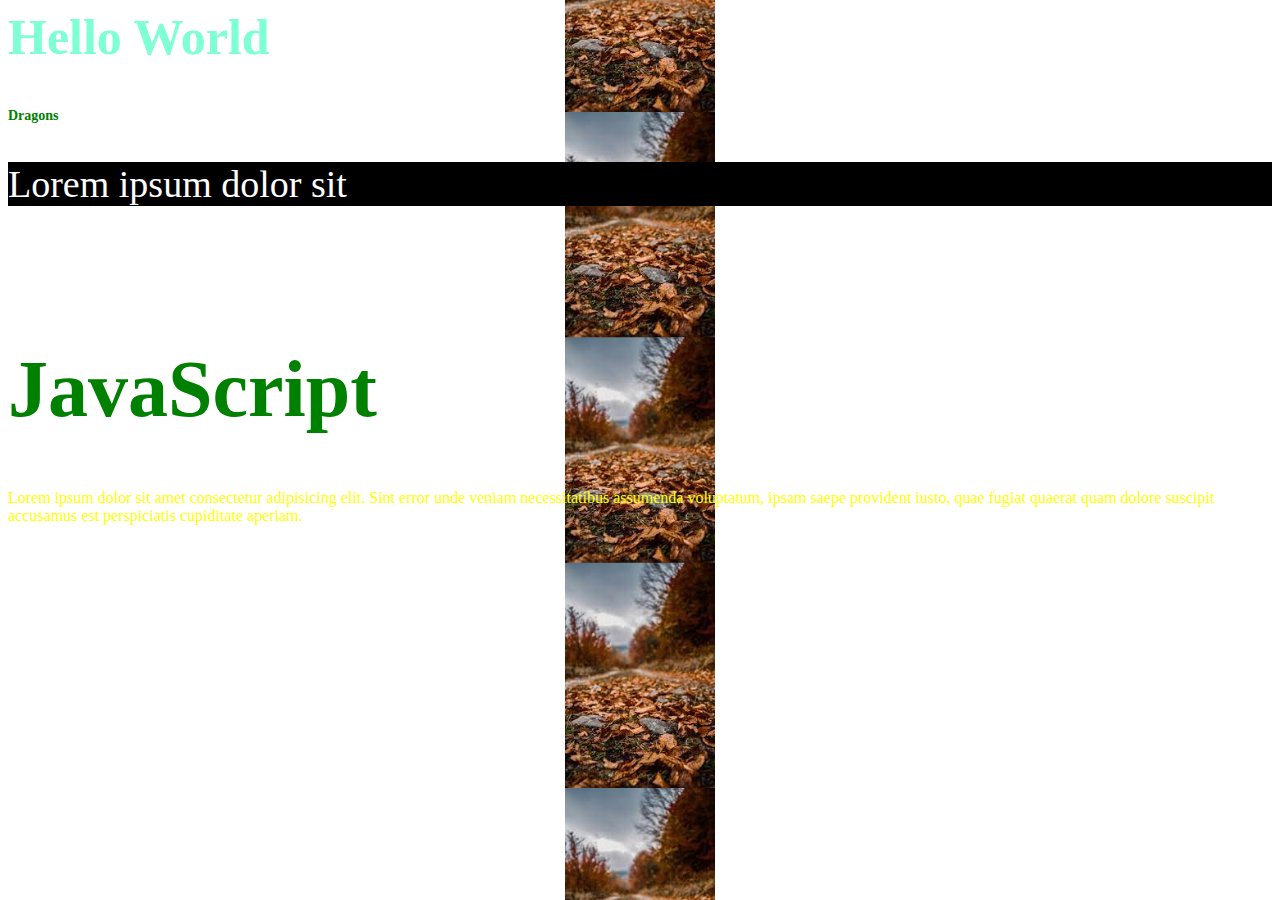
<file: cas5/index.html>
<html>
    <head>
<title>Intro to CSS</title>
        <link rel="stylesheet" type="text/css" href="./assets/css/style.css"/>
    </head>

    <!-- <body style="background-color: red;" > -->
    <body>
        <h2 style="font-size: 50px; color: aquamarine;">Hello World</h2>

        <h4 style="font-size: 14px;color: green; " >Dragons</h4>
        <p style="background-color: black; color: white ;font-size: 38px ;">Lorem ipsum dolor sit </p>

        <h1>Intro to CSS</h1>
        <h1 id="language">JavaScript</h1>

        <p class="some_text" id="text">Lorem ipsum dolor sit amet consectetur adipisicing elit. Sint error unde veniam necessitatibus assumenda voluptatum, ipsam saepe provident iusto, quae fugiat quaerat quam dolore suscipit accusamus est perspiciatis cupiditate aperiam.</p>
    </body>

</html>
</file>
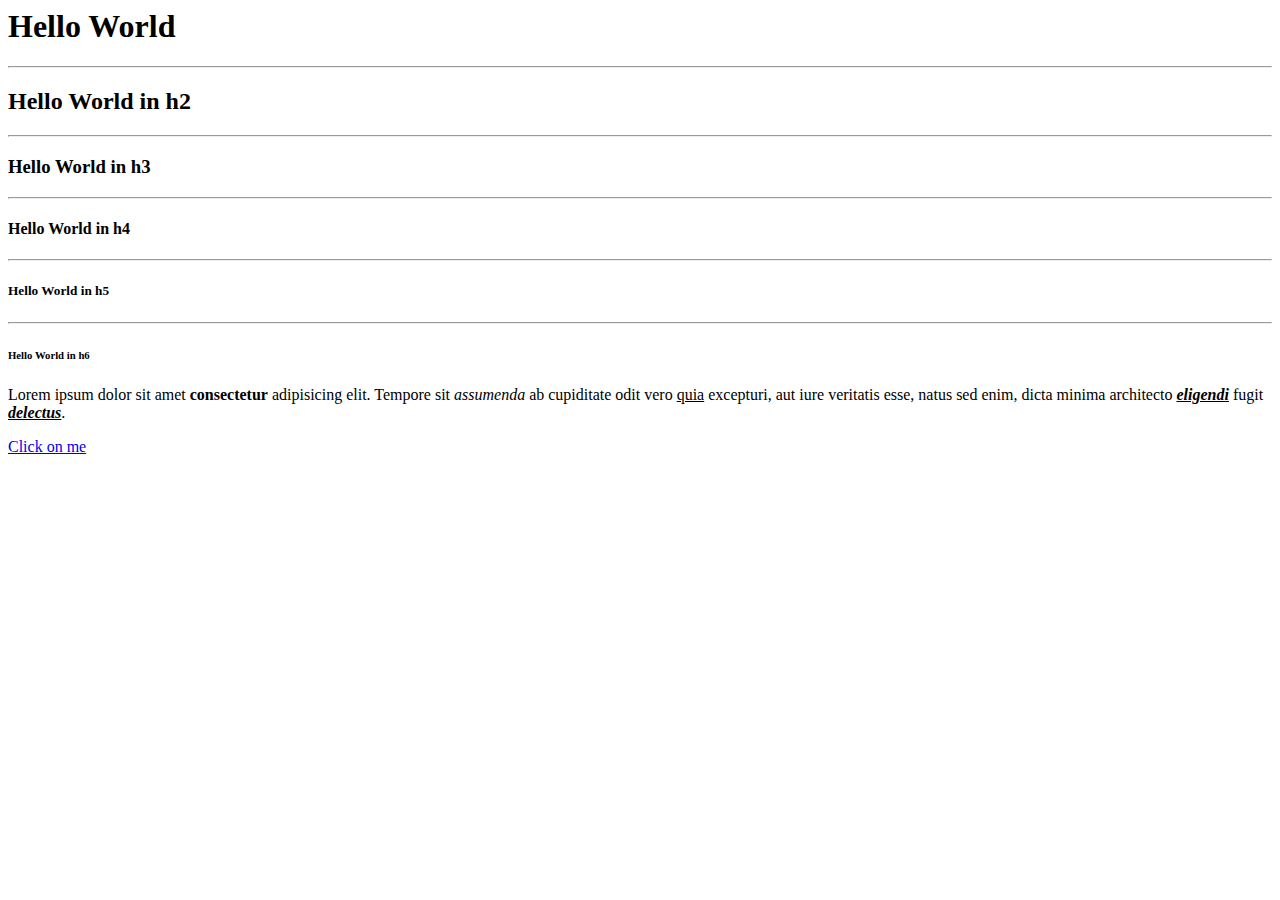
<file: cas1/first-file.html>
<html>
    <head>
        <title>Hello World</title>
    </head>

    <body>
       <h1>Hello World</h1>
       <hr />
       <h2>Hello World in h2</h2>
        <hr />
       <h3>Hello World in h3</h3> 
        <hr />
       <h4>Hello World in h4</h4> 
        <hr />
       <h5>Hello World in h5</h5> 
        <hr />
       <h6>Hello World in h6</h6> 
       
       <!-- <h2>This piece of code is commented</h2> -->

       <!--  Paragraph -->
       <p>Lorem ipsum dolor sit amet <b>consectetur</b> adipisicing elit. Tempore sit <i>assumenda</i> ab cupiditate odit vero <u>quia</u> excepturi, aut iure veritatis esse, natus sed enim, dicta minima architecto <b><i><u>eligendi</u></i></b> fugit <b><i><u>delectus</u></i></b>.</p>
        <!-- Hyperlinks -->
        <a href="test.html" >Click on me</a>
    </body>
</html>
</file>
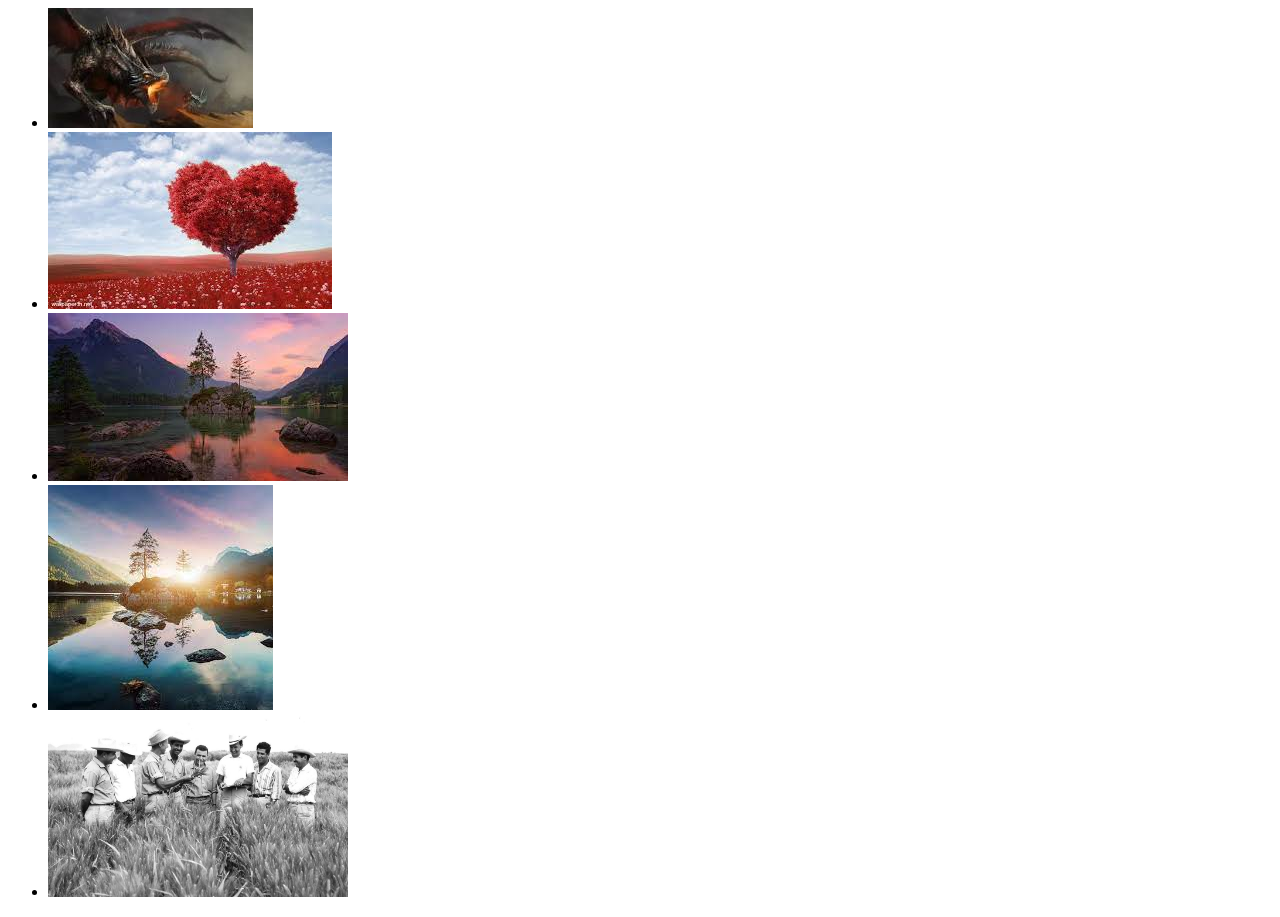
<file: cas2/lista.html>
<html>
    <head>
        <title>Sliki</title>
    </head>
    <body>
        <ul>
            <li><a href="https://www.youtube.com/watch?v=DYed5whEf4g" target="_blank"><img src="./dragon.jfif"></a></li>
            <li><a href="https://www.youtube.com/watch?v=tADnCEpbPI8" target="_blank"><img src="./photo3.jfif"></a></li>
            <li><a href="https://www.youtube.com" target="_blank"><img src="./photo4.jfif"></a></li>
            <li><a href="proba.html" target="_blank"><img src="./photo5.jfif"></a></li>
            <li><a href="index.html" target="_blank"><img src="./photo.jpg" width="300"></a></li>
        </ul>
    </body>

</html>
</file>
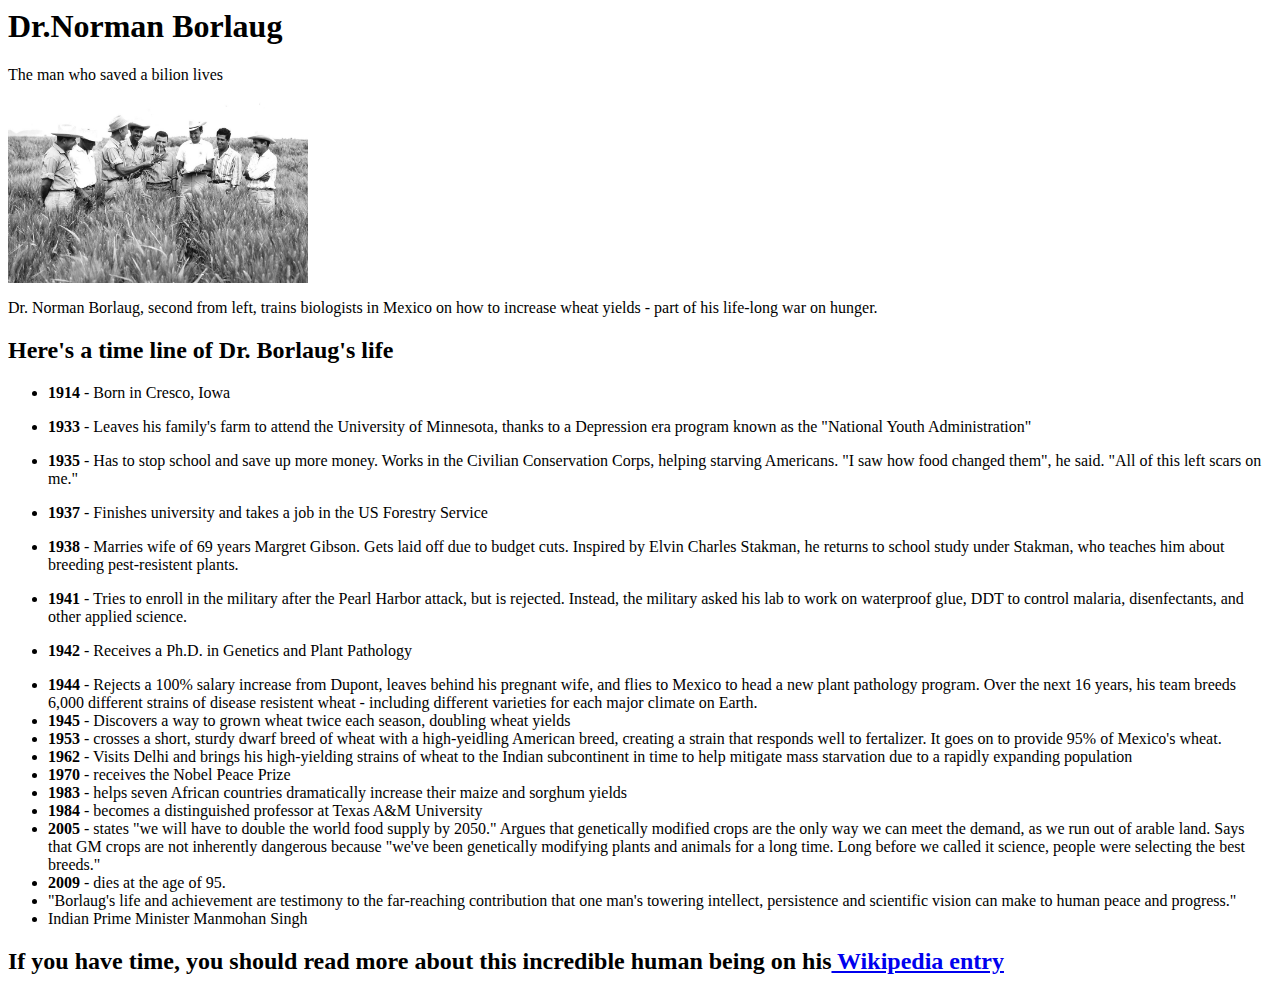
<file: cas2/proba.html>
<html>

<head>
    <title>Dr.norman Borlang</title>

<body>
    <h1>Dr.Norman Borlaug</h1>
    <p>The man who saved a bilion lives</p>
    <img src="photo.jpg" width="300">
    <p> Dr. Norman Borlaug, second from left, trains biologists in Mexico on how to increase wheat yields - part of his
        life-long war on hunger.</p>
    <h2>Here's a time line of Dr. Borlaug's life</h2>
    <ul>
        <li>
            <p><strong>1914</strong> - Born in Cresco, Iowa</p>
        </li>
        <li>
            <p><strong>1933</strong> - Leaves his family's farm to attend the University of Minnesota, thanks to a
                Depression era program known as the "National Youth Administration"</p>
        </li>
        <li>
            <p><strong>1935</strong> - Has to stop school and save up more money. Works in the Civilian Conservation
                Corps, helping starving Americans. "I saw how food changed them", he said. "All of this left scars on
                me."</p>
        </li>
        <li>
            <p><strong>1937</strong> - Finishes university and takes a job in the US Forestry Service</p>
        </li>
        <li>
            <p><strong>1938</strong> - Marries wife of 69 years Margret Gibson. Gets laid off due to budget cuts.
                Inspired by Elvin Charles Stakman, he returns to school study under Stakman, who teaches him about
                breeding pest-resistent plants.</p>
        </li>
        <li>
            <p><strong>1941</strong> - Tries to enroll in the military after the Pearl Harbor attack, but is rejected.
                Instead, the military asked his lab to work on waterproof glue, DDT to control malaria, disenfectants,
                and other applied science.</p>
        </li>
        <li>
            <p><strong>1942</strong> - Receives a Ph.D. in Genetics and Plant Pathology</p>
        </li>
        <li><strong>1944</strong> - Rejects a 100% salary increase from Dupont, leaves behind his pregnant wife, and
            flies to Mexico to head a new plant pathology program. Over the next 16 years, his team breeds 6,000
            different strains of disease resistent wheat - including different varieties for each major climate on
            Earth.</li>
        <li><strong>1945</strong> - Discovers a way to grown wheat twice each season, doubling wheat yields</li>
        <li><strong>1953</strong> - crosses a short, sturdy dwarf breed of wheat with a high-yeidling American breed,
            creating a strain that responds well to fertalizer. It goes on to provide 95% of Mexico's wheat.</li>
        <li><strong>1962</strong> - Visits Delhi and brings his high-yielding strains of wheat to the Indian
            subcontinent in time to help mitigate mass starvation due to a rapidly expanding population</li>
        <li><strong>1970</strong> - receives the Nobel Peace Prize</li>
        <li><strong>1983 </strong>- helps seven African countries dramatically increase their maize and sorghum yields
        </li>
        <li><strong>1984</strong> - becomes a distinguished professor at Texas A&M University</li>
        <li><strong>2005</strong> - states "we will have to double the world food supply by 2050." Argues that
            genetically modified crops are the only way we can meet the demand, as we run out of arable land. Says that
            GM crops are not inherently dangerous because "we've been genetically modifying plants and animals for a
            long time. Long before we called it science, people were selecting the best breeds."</li>
        <li><strong>2009</strong> - dies at the age of 95.</li>
        <li>"Borlaug's life and achievement are testimony to the far-reaching contribution that one man's towering
            intellect, persistence and scientific vision can make to human peace and progress."</li>
        <li>Indian Prime Minister Manmohan Singh</li>
    </ul>
    <h2><b>If you have time, you should read more about this incredible human being on his</b><a
            href="https://en.wikipedia.org/wiki/Norman_Borlaug" target="_blank"> Wikipedia entry</a> </h2>

    </ul>
</body>
</head>

</html>
</file>
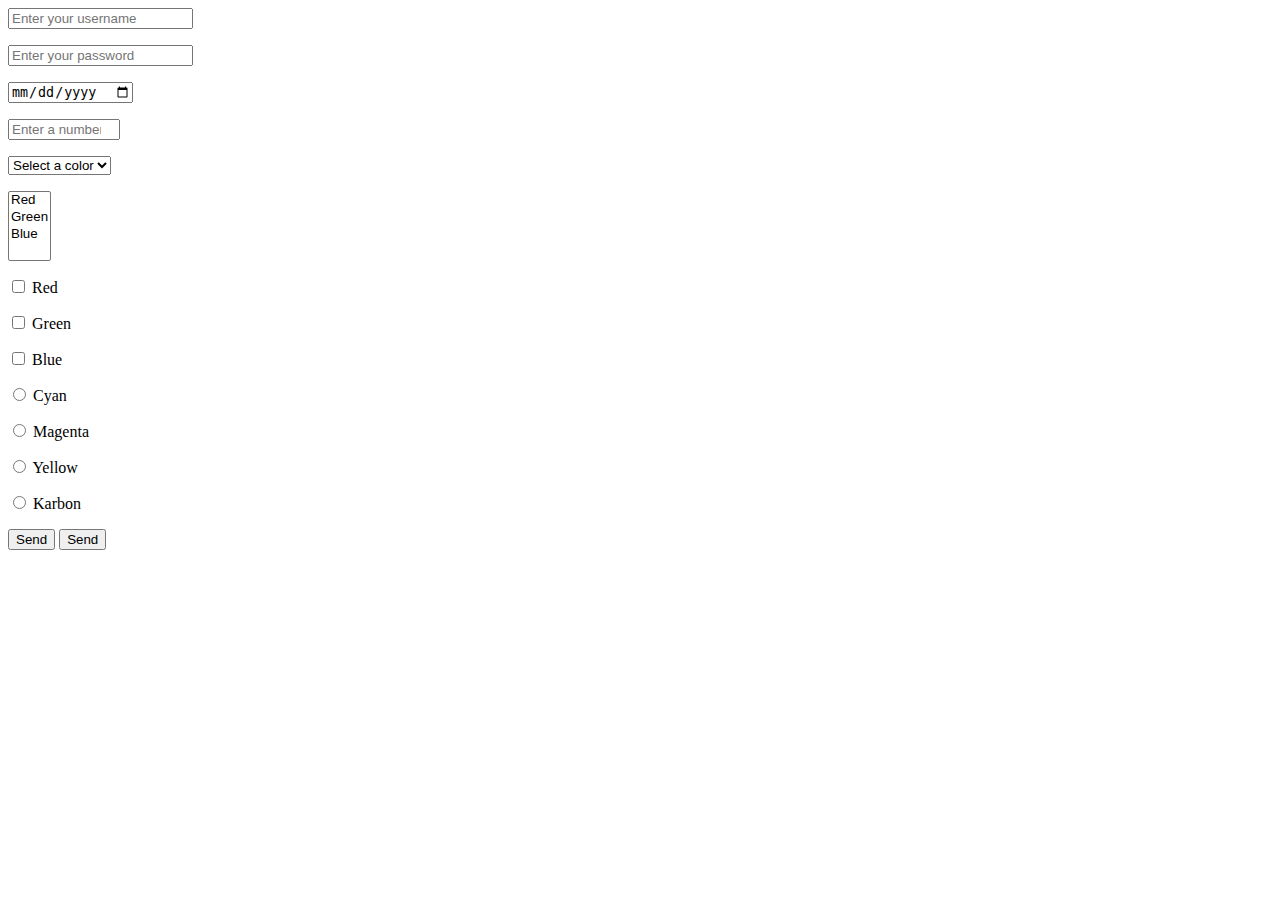
<file: cas3/forms.html>
<html>
    <head>
        <title>Forms</title>
    </head>

    <body>
        <form>
            <p>
                <input type="text" placeholder="Enter your username" />
            </p>
            <p>
                <input type="password" placeholder="Enter your password" />
            </p>
            <p>
                <input type="date" placeholder="Choose a date" />
            </p>
            <p>
                <input type="number" placeholder="Enter a number" min="0" max="700000000" />
            </p>
            <p>
                <select>
                    <option selected hidden>Select a color</option>
                    <option value="Red">Red</option>
                    <option value="Green" >Green</option>
                    <option value="Blue" >Blue</option>
                </select>
            </p>
            <p>
                <select multiple>
                    <option value="Red">Red</option>
                    <option value="Green" >Green</option>
                    <option value="Blue" >Blue</option>
                </select>
            </p>
            <p>
                <input id="color-Red" type="checkbox" value="Red"  />
                <label for="color-Red">Red</label>
            </p>
            <p>
                <input id="color-Green" type="checkbox" value="Green"  />
                <label for="color-Green">Green</label>
            </p>
            <p>
                <input id="color-Blue" type="checkbox" value="Blue"  />
                <label for="color-Blue">Blue</label>
            </p>
            <p>
                <input name="colors" id="color-Cyan" type="radio" value="Cyan"  />
                <label for="color-Cyan">Cyan</label>
            </p>
            <p>
                <input name="colors" id="color-Magenta" type="radio" value="Magenta"  />
                <label for="color-Magenta">Magenta</label>
            </p>
            <p>
                <input name="colors" id="color-Yellow" type="radio" value="Yellow"  />
                <label for="color-Yellow">Yellow</label>
            </p>
            <p>
                <input name="colors" id="color-Karbon" type="radio" value="Karbon"  />
                <label for="color-Karbon">Karbon</label>
            </p>
            <button>Send</button>
            <input type="submit" value="Send" />
          
        </form>
    </body>
</html>
</file>
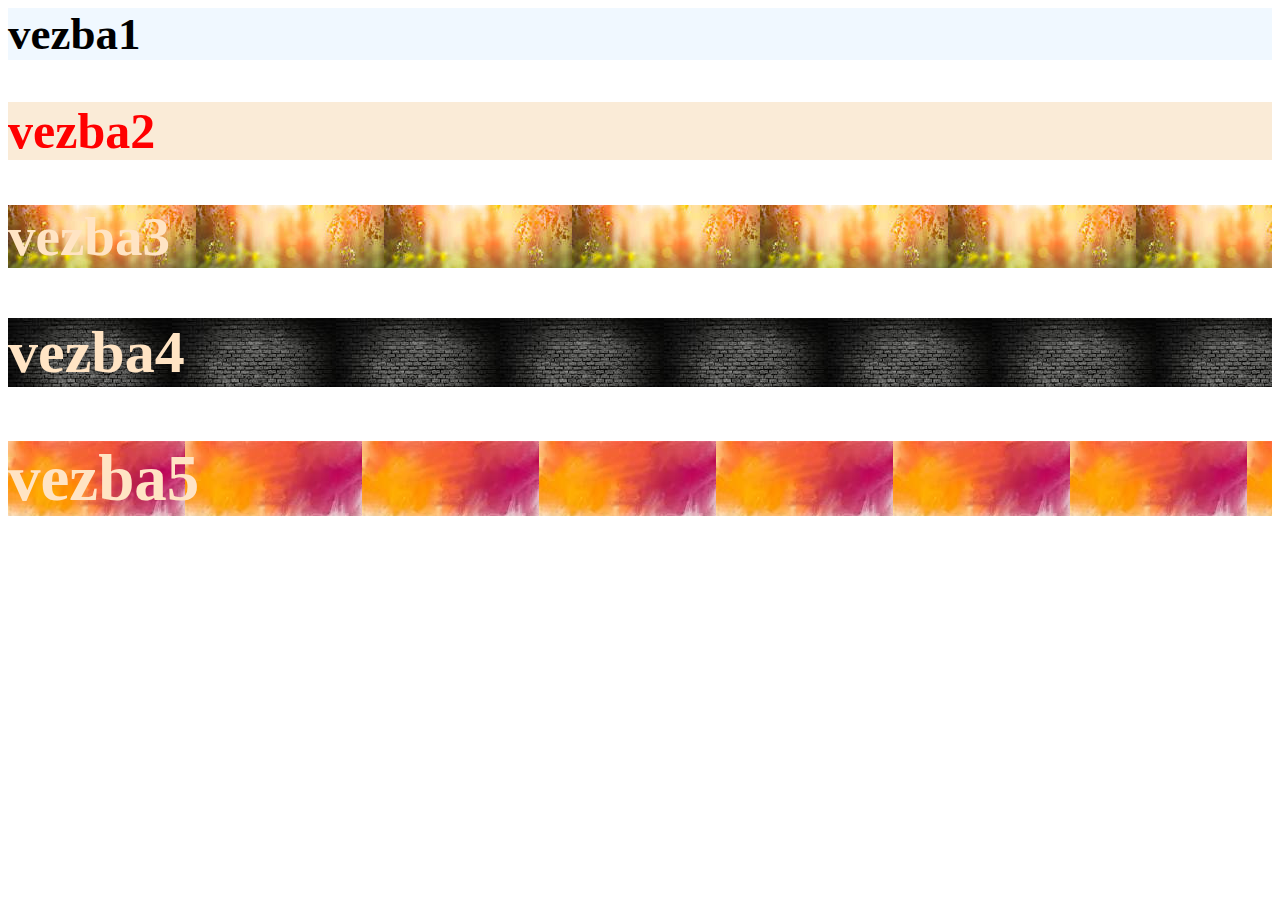
<file: cas5/vezba.html>
<html>
    <head>
        <title>
vezba
    </title>
</head>
<body>
    <link rel="stylesheet" type="text/css" href="./assets/css/vezba.css"/>
    <h2 id="vezba1">vezba1</h2>
    <h2 id="vezba2">vezba2</h2>
    <h2 id="vezba3">vezba3</h2>
    <h2 id="vezba4">vezba4</h2>
    <h2 id="vezba5">vezba5</h2>
</body>
</html>
</file>
<file: cas5/assets/css/style.css>
body {
    /* background-color: rgba(80, 60, 169, 0.6 ); */
    /* background-color: #3b5998; */
    background-image: url("../images/nature.jfif");
    /* background-repeat: no-repeat; */
    background-repeat: repeat-y;
    background-position: center;
    background-size: 150px;
    
}

h1 {
    color: white;
    font-size: 40px;
}

#language{
    font-size: 80px;
    color: green;
}

.some_text{
    color: blue;
}

#text{
    color: yellow;
}
</file>
<file: cas5/assets/css/vezba.css>
#vezba1{
    color: black;
    background-color: aliceblue;
    font-size: 45px;
}

#vezba2{
    color: red;
    background-color: antiquewhite;
    font-size: 50px;
}

#vezba3{
    color: bisque;
    background-color: burlywood;
    font-size: 55px;
    background-image: url(../images/slika1.jfif);
}

#vezba4{
    color: bisque;
    background-color: yellow;
    font-size: 60px;
    background-image: url(../images/slika2.jfif) ;
}

#vezba5{
    color: bisque;
    background-color: blue;
    font-size: 65px;
    background-image: url(../images/slika3.jfif);
}
</file>
